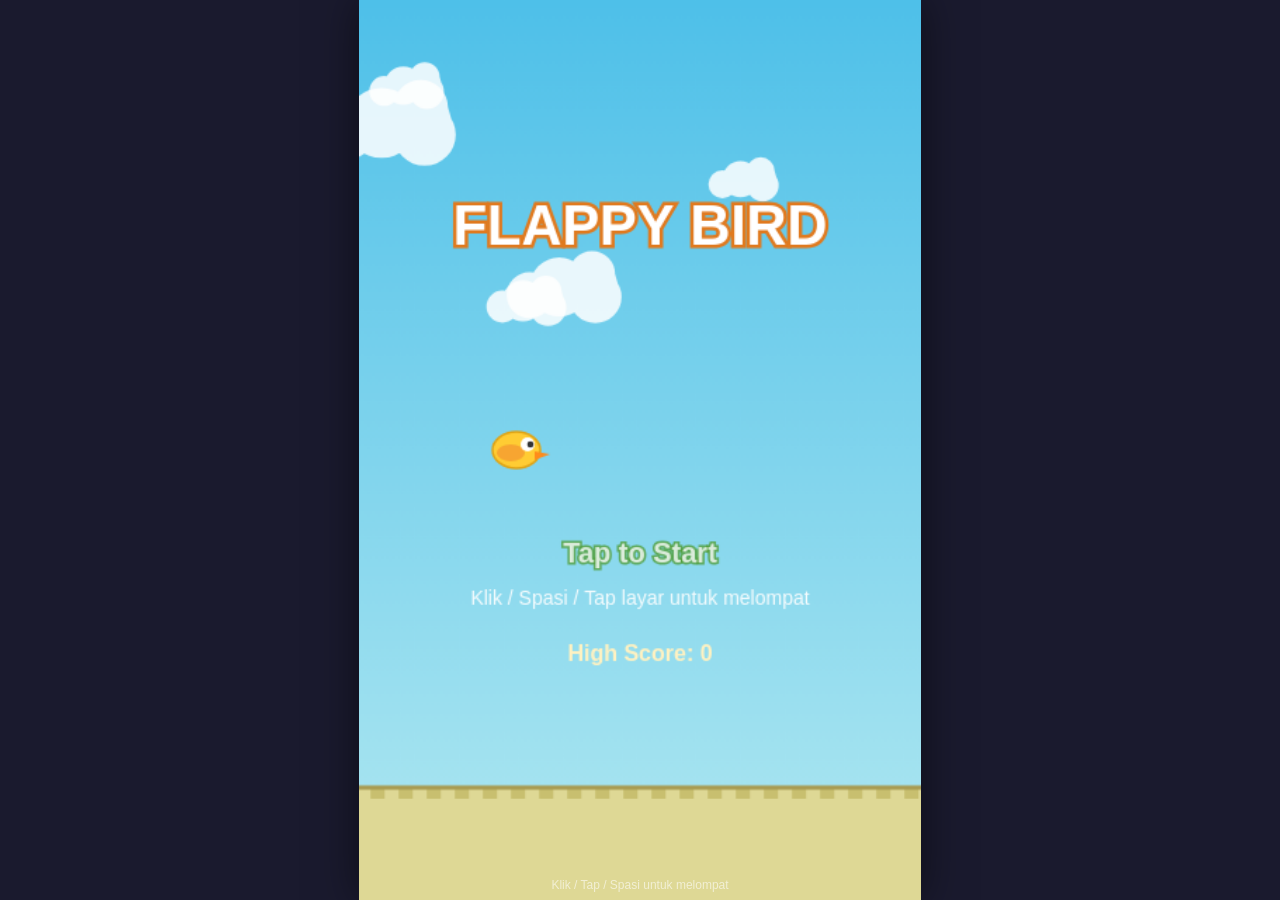
<file: flappy-bird_claude.html>
<!DOCTYPE html>
<html lang="id">
<head>
<meta charset="UTF-8">
<meta name="viewport" content="width=device-width, initial-scale=1.0, maximum-scale=1.0, user-scalable=no">
<title>Flappy Bird - Canvas Game</title>
<style>
  /* ==================== STYLE DASAR ==================== */
  * { margin: 0; padding: 0; box-sizing: border-box; -webkit-tap-highlight-color: transparent; }

  html, body {
    height: 100%;
    background: #1a1a2e;
    overflow: hidden;
    font-family: 'Segoe UI', Arial, sans-serif;
    touch-action: manipulation;
    user-select: none;
  }

  #gameContainer {
    position: relative;
    width: 100vw;
    height: 100vh;
    display: flex;
    align-items: center;
    justify-content: center;
  }

  canvas {
    display: block;
    background: #70c5ce;
    box-shadow: 0 0 40px rgba(0,0,0,0.5);
    max-width: 100vw;
    max-height: 100vh;
    cursor: pointer;
  }

  /* Overlay UI (start / game over) digambar di canvas, tapi kita
     tambahkan footer kecil untuk kredit / info responsif */
  #hint {
    position: absolute;
    bottom: 8px;
    left: 50%;
    transform: translateX(-50%);
    color: rgba(255,255,255,0.6);
    font-size: 12px;
    pointer-events: none;
  }
</style>
</head>
<body>

<div id="gameContainer">
  <canvas id="gameCanvas"></canvas>
  <div id="hint">Klik / Tap / Spasi untuk melompat</div>
</div>

<script>
/* =========================================================================
   FLAPPY BIRD - SINGLE FILE GAME
   Struktur kode:
   1. SETUP           -> canvas, ukuran, konstanta konfigurasi
   2. AUDIO            -> beep sederhana via Web Audio API
   3. STATE            -> objek state global game
   4. ENTITAS          -> Bird, Pipe, Cloud, Particle (physics & data)
   5. INPUT HANDLING   -> mouse, touch, keyboard
   6. UPDATE (PHYSICS) -> gravitasi, gerak, collision detection
   7. RENDER           -> gambar semua elemen ke canvas
   8. GAME LOOP        -> requestAnimationFrame loop utama
   ========================================================================= */

/* ==================== 1. SETUP ==================== */
const canvas = document.getElementById('gameCanvas');
const ctx = canvas.getContext('2d');

// Ukuran dasar game (logical resolution), akan di-scale agar responsive
const BASE_WIDTH = 400;
const BASE_HEIGHT = 640;
canvas.width = BASE_WIDTH;
canvas.height = BASE_HEIGHT;

// ---- KONFIGURASI GAME (silakan diubah untuk tuning) ----
const CONFIG = {
  gravity: 0.45,          // percepatan gravitasi per frame
  jumpVelocity: -8,       // kecepatan lompat (negatif = ke atas)
  maxFallSpeed: 10,       // batas kecepatan jatuh maksimum

  birdX: BASE_WIDTH * 0.28,
  birdRadius: 14,         // radius collision burung (lingkaran)
  birdW: 34,
  birdH: 26,

  pipeWidth: 60,
  pipeGapBase: 165,       // celah pipa di awal (mudah)
  pipeGapMin: 120,        // celah minimum saat skor tinggi (makin sulit)
  pipeSpeedBase: 2.3,     // kecepatan pipa di awal
  pipeSpeedMax: 4.2,      // kecepatan pipa maksimum
  pipeSpawnDistance: 220, // jarak horizontal antar pipa

  groundHeight: 80,
  skyTop: 0,

  colors: {
    skyTop: '#4ec0e9',
    skyBottom: '#a4e3f0',
    ground: '#ded895',
    groundStripe: '#c8bf6f',
    pipeBody: '#73c74b',
    pipeBodyDark: '#4f9c33',
    pipeEdge: '#5aa83c',
    bird: '#ffcc33',
    birdWing: '#f7a531'
  }
};

/* ==================== 2. AUDIO (Web Audio API beep) ==================== */
const AudioFX = (() => {
  let ctxAudio = null;
  function getCtx() {
    if (!ctxAudio) {
      ctxAudio = new (window.AudioContext || window.webkitAudioContext)();
    }
    return ctxAudio;
  }
  // Bunyikan nada sederhana dengan envelope singkat
  function beep(freq, duration, type = 'sine', volume = 0.18) {
    try {
      const ac = getCtx();
      const osc = ac.createOscillator();
      const gain = ac.createGain();
      osc.type = type;
      osc.frequency.value = freq;
      gain.gain.setValueAtTime(volume, ac.currentTime);
      gain.gain.exponentialRampToValueAtTime(0.001, ac.currentTime + duration);
      osc.connect(gain);
      gain.connect(ac.destination);
      osc.start();
      osc.stop(ac.currentTime + duration);
    } catch (e) { /* audio tidak tersedia, abaikan */ }
  }
  return {
    jump: () => beep(520, 0.12, 'square', 0.12),
    score: () => beep(880, 0.15, 'sine', 0.15),
    hit:   () => beep(140, 0.35, 'sawtooth', 0.2),
    // Panggilan pertama untuk "unlock" audio context di mobile (harus dari gesture user)
    unlock: () => { try { getCtx().resume(); } catch(e){} }
  };
})();

/* ==================== 3. STATE ==================== */
const STATE = {
  MENU: 'MENU',
  PLAYING: 'PLAYING',
  GAMEOVER: 'GAMEOVER'
};

let gameState = STATE.MENU;
let score = 0;
let highScore = parseInt(localStorage.getItem('flappyHighScore') || '0', 10);
let frameCount = 0;
let animTime = 0; // waktu untuk animasi kepakan sayap, dsb.

/* ==================== 4. ENTITAS ==================== */

// ---- Bird (burung yang dikontrol pemain) ----
const bird = {
  x: CONFIG.birdX,
  y: BASE_HEIGHT / 2,
  velocity: 0,
  rotation: 0,
  wingAngle: 0,
  wingDir: 1,

  reset() {
    this.y = BASE_HEIGHT / 2;
    this.velocity = 0;
    this.rotation = 0;
  },

  flap() {
    this.velocity = CONFIG.jumpVelocity;
    AudioFX.jump();
  },

  update() {
    // --- physics: gravitasi ---
    this.velocity += CONFIG.gravity;
    if (this.velocity > CONFIG.maxFallSpeed) this.velocity = CONFIG.maxFallSpeed;
    this.y += this.velocity;

    // --- rotasi mengikuti arah gerak ---
    // saat naik (velocity negatif) -> miring ke atas
    // saat jatuh (velocity positif) -> miring ke bawah
    const targetRotation = clamp(this.velocity / 10, -0.5, 1.2);
    this.rotation += (targetRotation - this.rotation) * 0.25;

    // --- animasi kepakan sayap ---
    this.wingAngle += 0.25 * this.wingDir;
    if (this.wingAngle > 0.6 || this.wingAngle < -0.6) this.wingDir *= -1;
  }
};

// ---- Pipes (array pasangan pipa atas & bawah) ----
let pipes = [];

function currentPipeGap() {
  // gap mengecil seiring skor bertambah, tapi tidak kurang dari pipeGapMin
  const reduced = CONFIG.pipeGapBase - score * 1.5;
  return Math.max(CONFIG.pipeGapMin, reduced);
}

function currentPipeSpeed() {
  // kecepatan bertambah seiring skor, dibatasi pipeSpeedMax
  const increased = CONFIG.pipeSpeedBase + score * 0.04;
  return Math.min(CONFIG.pipeSpeedMax, increased);
}

function spawnPipe() {
  const gap = currentPipeGap();
  const minTop = 60;
  const maxTop = BASE_HEIGHT - CONFIG.groundHeight - gap - 60;
  const topHeight = Math.random() * (maxTop - minTop) + minTop;

  pipes.push({
    x: BASE_WIDTH + CONFIG.pipeWidth,
    topHeight: topHeight,
    gap: gap,
    passed: false
  });
}

function updatePipes() {
  const speed = currentPipeSpeed();

  // spawn pipa baru berdasarkan jarak, bukan hanya frame count, agar konsisten
  if (pipes.length === 0 || pipes[pipes.length - 1].x < BASE_WIDTH - CONFIG.pipeSpawnDistance) {
    spawnPipe();
  }

  for (let i = pipes.length - 1; i >= 0; i--) {
    const p = pipes[i];
    p.x -= speed;

    // cek skor: burung berhasil melewati pipa
    if (!p.passed && p.x + CONFIG.pipeWidth < bird.x - CONFIG.birdRadius) {
      p.passed = true;
      score++;
      AudioFX.score();
    }

    // hapus pipa yang sudah keluar layar
    if (p.x < -CONFIG.pipeWidth) {
      pipes.splice(i, 1);
    }
  }
}

// ---- Clouds (parallax background) ----
let clouds = [];
function initClouds() {
  clouds = [];
  for (let i = 0; i < 5; i++) {
    clouds.push({
      x: Math.random() * BASE_WIDTH,
      y: 40 + Math.random() * 180,
      scale: 0.6 + Math.random() * 0.8,
      speed: 0.2 + Math.random() * 0.3
    });
  }
}

function updateClouds() {
  for (const c of clouds) {
    c.x -= c.speed;
    if (c.x < -80) {
      c.x = BASE_WIDTH + 80;
      c.y = 40 + Math.random() * 180;
    }
  }
}

// ---- Particles (efek saat game over) ----
let particles = [];
function spawnParticles(x, y) {
  particles = [];
  for (let i = 0; i < 24; i++) {
    const angle = Math.random() * Math.PI * 2;
    const speed = 1.5 + Math.random() * 3.5;
    particles.push({
      x, y,
      vx: Math.cos(angle) * speed,
      vy: Math.sin(angle) * speed - 1,
      life: 1,
      size: 2 + Math.random() * 3,
      color: Math.random() > 0.5 ? CONFIG.colors.bird : '#ff5555'
    });
  }
}

function updateParticles() {
  for (let i = particles.length - 1; i >= 0; i--) {
    const p = particles[i];
    p.vy += 0.15; // gravitasi ringan untuk partikel
    p.x += p.vx;
    p.y += p.vy;
    p.life -= 0.02;
    if (p.life <= 0) particles.splice(i, 1);
  }
}

/* ==================== helper ==================== */
function clamp(val, min, max) {
  return Math.max(min, Math.min(max, val));
}

/* ==================== 5. INPUT HANDLING ==================== */
function handleInput() {
  AudioFX.unlock(); // pastikan audio context aktif (perlu gesture user)

  if (gameState === STATE.MENU) {
    startGame();
  } else if (gameState === STATE.PLAYING) {
    bird.flap();
  } else if (gameState === STATE.GAMEOVER) {
    // beri jeda singkat agar tidak langsung restart karena tap yang sama
    if (frameCount - gameOverFrame > 20) {
      resetGame();
    }
  }
}

canvas.addEventListener('mousedown', (e) => { e.preventDefault(); handleInput(); });
canvas.addEventListener('touchstart', (e) => { e.preventDefault(); handleInput(); }, { passive: false });

window.addEventListener('keydown', (e) => {
  if (e.code === 'Space' || e.code === 'ArrowUp') {
    e.preventDefault();
    handleInput();
  }
});

/* ==================== 6. UPDATE (PHYSICS & LOGIC) ==================== */
let gameOverFrame = 0;

function startGame() {
  gameState = STATE.PLAYING;
  score = 0;
  pipes = [];
  bird.reset();
}

function resetGame() {
  gameState = STATE.MENU;
  bird.reset();
  pipes = [];
  particles = [];
}

function triggerGameOver() {
  gameState = STATE.GAMEOVER;
  gameOverFrame = frameCount;
  AudioFX.hit();
  spawnParticles(bird.x, bird.y);

  if (score > highScore) {
    highScore = score;
    localStorage.setItem('flappyHighScore', String(highScore));
  }
}

// ---- Collision Detection ----
function checkCollisions() {
  // Tabrakan dengan tanah
  if (bird.y + CONFIG.birdRadius > BASE_HEIGHT - CONFIG.groundHeight) {
    bird.y = BASE_HEIGHT - CONFIG.groundHeight - CONFIG.birdRadius;
    triggerGameOver();
    return;
  }
  // Tabrakan dengan langit-langit
  if (bird.y - CONFIG.birdRadius < CONFIG.skyTop) {
    bird.y = CONFIG.skyTop + CONFIG.birdRadius;
    bird.velocity = 0;
  }

  // Tabrakan dengan pipa (circle vs rectangle, presisi menggunakan closest point)
  for (const p of pipes) {
    const pipeLeft = p.x;
    const pipeRight = p.x + CONFIG.pipeWidth;

    // hanya cek jika burung berada dalam rentang horizontal pipa
    if (bird.x + CONFIG.birdRadius > pipeLeft && bird.x - CONFIG.birdRadius < pipeRight) {
      const topPipeBottom = p.topHeight;
      const bottomPipeTop = p.topHeight + p.gap;

      // cek collision dengan pipa atas
      if (circleRectCollide(bird.x, bird.y, CONFIG.birdRadius, pipeLeft, 0, CONFIG.pipeWidth, topPipeBottom)) {
        triggerGameOver();
        return;
      }
      // cek collision dengan pipa bawah
      if (circleRectCollide(bird.x, bird.y, CONFIG.birdRadius, pipeLeft, bottomPipeTop, CONFIG.pipeWidth, BASE_HEIGHT - CONFIG.groundHeight - bottomPipeTop)) {
        triggerGameOver();
        return;
      }
    }
  }
}

// Deteksi tabrakan lingkaran (burung) vs persegi (pipa) — akurat menggunakan closest point
function circleRectCollide(cx, cy, r, rx, ry, rw, rh) {
  const closestX = clamp(cx, rx, rx + rw);
  const closestY = clamp(cy, ry, ry + rh);
  const dx = cx - closestX;
  const dy = cy - closestY;
  return (dx * dx + dy * dy) < (r * r);
}

function update() {
  frameCount++;
  animTime += 0.05;
  updateClouds();

  if (gameState === STATE.PLAYING) {
    bird.update();
    updatePipes();
    checkCollisions();
  } else if (gameState === STATE.GAMEOVER) {
    updateParticles();
    // burung tetap jatuh sedikit ke tanah setelah game over untuk efek dramatis
    if (bird.y + CONFIG.birdRadius < BASE_HEIGHT - CONFIG.groundHeight) {
      bird.velocity += CONFIG.gravity;
      bird.y += bird.velocity;
      bird.rotation = clamp(bird.rotation + 0.05, -0.5, 1.5);
    }
  }
}

/* ==================== 7. RENDER ==================== */

function drawBackground() {
  // gradient langit
  const grad = ctx.createLinearGradient(0, 0, 0, BASE_HEIGHT - CONFIG.groundHeight);
  grad.addColorStop(0, CONFIG.colors.skyTop);
  grad.addColorStop(1, CONFIG.colors.skyBottom);
  ctx.fillStyle = grad;
  ctx.fillRect(0, 0, BASE_WIDTH, BASE_HEIGHT);
}

function drawClouds() {
  ctx.save();
  ctx.fillStyle = 'rgba(255,255,255,0.85)';
  for (const c of clouds) {
    ctx.save();
    ctx.translate(c.x, c.y);
    ctx.scale(c.scale, c.scale);
    drawCloudShape();
    ctx.restore();
  }
  ctx.restore();
}

function drawCloudShape() {
  ctx.beginPath();
  ctx.arc(0, 0, 18, 0, Math.PI * 2);
  ctx.arc(20, -8, 14, 0, Math.PI * 2);
  ctx.arc(22, 6, 16, 0, Math.PI * 2);
  ctx.arc(-18, 5, 14, 0, Math.PI * 2);
  ctx.fill();
}

function drawPipes() {
  for (const p of pipes) {
    const bottomPipeTop = p.topHeight + p.gap;
    const bottomHeight = BASE_HEIGHT - CONFIG.groundHeight - bottomPipeTop;

    drawPipeSegment(p.x, 0, CONFIG.pipeWidth, p.topHeight, true);
    drawPipeSegment(p.x, bottomPipeTop, CONFIG.pipeWidth, bottomHeight, false);
  }
}

// Menggambar satu segmen pipa dengan efek 3D ringan (highlight + shadow + bibir pipa)
function drawPipeSegment(x, y, w, h, isTop) {
  const capH = 26;

  // badan pipa dengan gradient agar terlihat 3D
  const grad = ctx.createLinearGradient(x, 0, x + w, 0);
  grad.addColorStop(0, CONFIG.colors.pipeBodyDark);
  grad.addColorStop(0.15, CONFIG.colors.pipeBody);
  grad.addColorStop(0.85, CONFIG.colors.pipeBody);
  grad.addColorStop(1, CONFIG.colors.pipeBodyDark);
  ctx.fillStyle = grad;
  ctx.fillRect(x, y, w, h);

  // outline
  ctx.strokeStyle = CONFIG.colors.pipeEdge;
  ctx.lineWidth = 2;
  ctx.strokeRect(x, y, w, h);

  // bibir pipa (cap) - sedikit lebih lebar, di ujung yang menghadap gap
  const capY = isTop ? y + h - capH : y;
  const capGrad = ctx.createLinearGradient(x - 4, 0, x + w + 4, 0);
  capGrad.addColorStop(0, CONFIG.colors.pipeBodyDark);
  capGrad.addColorStop(0.15, CONFIG.colors.pipeBody);
  capGrad.addColorStop(0.85, CONFIG.colors.pipeBody);
  capGrad.addColorStop(1, CONFIG.colors.pipeBodyDark);
  ctx.fillStyle = capGrad;
  ctx.fillRect(x - 4, capY, w + 8, capH);
  ctx.strokeRect(x - 4, capY, w + 8, capH);

  // highlight tipis di sisi kiri untuk kesan cahaya
  ctx.fillStyle = 'rgba(255,255,255,0.25)';
  ctx.fillRect(x + 4, y, 5, h);
}

function drawGround() {
  const gy = BASE_HEIGHT - CONFIG.groundHeight;
  ctx.fillStyle = CONFIG.colors.ground;
  ctx.fillRect(0, gy, BASE_WIDTH, CONFIG.groundHeight);

  // garis-garis tanah bergerak (efek scroll) mengikuti kecepatan pipa
  ctx.fillStyle = CONFIG.colors.groundStripe;
  const stripeW = 20;
  const offset = (frameCount * currentPipeSpeed()) % stripeW;
  for (let x = -offset; x < BASE_WIDTH; x += stripeW) {
    ctx.fillRect(x, gy, stripeW / 2, 8);
  }

  // garis batas atas tanah
  ctx.strokeStyle = '#a89b52';
  ctx.lineWidth = 3;
  ctx.beginPath();
  ctx.moveTo(0, gy);
  ctx.lineTo(BASE_WIDTH, gy);
  ctx.stroke();
}

function drawBird() {
  ctx.save();
  ctx.translate(bird.x, bird.y);
  ctx.rotate(bird.rotation);

  // badan burung (oval kuning)
  ctx.fillStyle = CONFIG.colors.bird;
  ctx.beginPath();
  ctx.ellipse(0, 0, CONFIG.birdW / 2, CONFIG.birdH / 2, 0, 0, Math.PI * 2);
  ctx.fill();
  ctx.strokeStyle = '#e0a415';
  ctx.lineWidth = 1.5;
  ctx.stroke();

  // sayap (animasi kepakan menggunakan wingAngle)
  ctx.save();
  ctx.translate(-4, 2);
  ctx.rotate(bird.wingAngle);
  ctx.fillStyle = CONFIG.colors.birdWing;
  ctx.beginPath();
  ctx.ellipse(0, 0, 10, 6, 0, 0, Math.PI * 2);
  ctx.fill();
  ctx.restore();

  // mata
  ctx.fillStyle = '#fff';
  ctx.beginPath();
  ctx.arc(8, -4, 5, 0, Math.PI * 2);
  ctx.fill();
  ctx.fillStyle = '#333';
  ctx.beginPath();
  ctx.arc(10, -4, 2.3, 0, Math.PI * 2);
  ctx.fill();

  // paruh
  ctx.fillStyle = '#ff8c1a';
  ctx.beginPath();
  ctx.moveTo(13, 1);
  ctx.lineTo(24, 3);
  ctx.lineTo(13, 7);
  ctx.closePath();
  ctx.fill();

  ctx.restore();
}

function drawParticles() {
  for (const p of particles) {
    ctx.globalAlpha = Math.max(p.life, 0);
    ctx.fillStyle = p.color;
    ctx.beginPath();
    ctx.arc(p.x, p.y, p.size, 0, Math.PI * 2);
    ctx.fill();
  }
  ctx.globalAlpha = 1;
}

function drawScore() {
  ctx.save();
  ctx.font = 'bold 42px Arial';
  ctx.textAlign = 'center';
  ctx.lineWidth = 4;
  ctx.strokeStyle = '#4f9c33';
  ctx.fillStyle = '#ffffff';
  ctx.strokeText(score, BASE_WIDTH / 2, 70);
  ctx.fillText(score, BASE_WIDTH / 2, 70);
  ctx.restore();
}

function drawPanel(x, y, w, h) {
  ctx.fillStyle = 'rgba(255,255,255,0.92)';
  roundRect(x, y, w, h, 16);
  ctx.fill();
  ctx.strokeStyle = '#dcae4b';
  ctx.lineWidth = 4;
  roundRect(x, y, w, h, 16);
  ctx.stroke();
}

function roundRect(x, y, w, h, r) {
  ctx.beginPath();
  ctx.moveTo(x + r, y);
  ctx.arcTo(x + w, y, x + w, y + h, r);
  ctx.arcTo(x + w, y + h, x, y + h, r);
  ctx.arcTo(x, y + h, x, y, r);
  ctx.arcTo(x, y, x + w, y, r);
  ctx.closePath();
}

function drawMenuScreen() {
  ctx.save();
  ctx.textAlign = 'center';

  // Judul dengan efek bounce ringan
  const bounce = Math.sin(animTime * 1.5) * 6;
  ctx.font = 'bold 40px Arial';
  ctx.fillStyle = '#fff';
  ctx.strokeStyle = '#e07a1f';
  ctx.lineWidth = 5;
  ctx.strokeText('FLAPPY BIRD', BASE_WIDTH / 2, 180 + bounce);
  ctx.fillText('FLAPPY BIRD', BASE_WIDTH / 2, 180 + bounce);

  // instruksi
  ctx.font = 'bold 20px Arial';
  ctx.fillStyle = '#fff';
  ctx.strokeStyle = '#4f9c33';
  ctx.lineWidth = 3;
  const pulse = 0.85 + Math.sin(animTime * 3) * 0.15;
  ctx.globalAlpha = pulse;
  ctx.strokeText('Tap to Start', BASE_WIDTH / 2, 400);
  ctx.fillText('Tap to Start', BASE_WIDTH / 2, 400);
  ctx.globalAlpha = 1;

  ctx.font = '14px Arial';
  ctx.fillStyle = 'rgba(255,255,255,0.9)';
  ctx.fillText('Klik / Spasi / Tap layar untuk melompat', BASE_WIDTH / 2, 430);

  ctx.font = 'bold 16px Arial';
  ctx.fillStyle = '#fff2c2';
  ctx.fillText('High Score: ' + highScore, BASE_WIDTH / 2, 470);

  ctx.restore();
}

function drawGameOverScreen() {
  const panelW = 260;
  const panelH = 220;
  const px = (BASE_WIDTH - panelW) / 2;
  const py = (BASE_HEIGHT - panelH) / 2 - 20;

  drawPanel(px, py, panelW, panelH);

  ctx.save();
  ctx.textAlign = 'center';

  ctx.font = 'bold 30px Arial';
  ctx.fillStyle = '#e05a3a';
  ctx.fillText('GAME OVER', BASE_WIDTH / 2, py + 45);

  ctx.font = 'bold 18px Arial';
  ctx.fillStyle = '#555';
  ctx.fillText('Skor', BASE_WIDTH / 2, py + 85);
  ctx.font = 'bold 34px Arial';
  ctx.fillStyle = '#333';
  ctx.fillText(score, BASE_WIDTH / 2, py + 120);

  ctx.font = 'bold 16px Arial';
  ctx.fillStyle = '#b8860b';
  const newRecord = score === highScore && score > 0;
  ctx.fillText((newRecord ? 'REKOR BARU! ' : '') + 'Best: ' + highScore, BASE_WIDTH / 2, py + 150);

  // tombol restart
  const btnW = 160, btnH = 42;
  const btnX = BASE_WIDTH / 2 - btnW / 2;
  const btnY = py + panelH - 10;
  const pulse = 1 + Math.sin(animTime * 4) * 0.03;
  ctx.save();
  ctx.translate(BASE_WIDTH / 2, btnY + btnH / 2);
  ctx.scale(pulse, pulse);
  ctx.translate(-BASE_WIDTH / 2, -(btnY + btnH / 2));
  ctx.fillStyle = '#73c74b';
  roundRect(btnX, btnY, btnW, btnH, 10);
  ctx.fill();
  ctx.strokeStyle = '#4f9c33';
  ctx.lineWidth = 3;
  roundRect(btnX, btnY, btnW, btnH, 10);
  ctx.stroke();
  ctx.fillStyle = '#fff';
  ctx.font = 'bold 18px Arial';
  ctx.fillText('Tap to Restart', BASE_WIDTH / 2, btnY + btnH / 2 + 6);
  ctx.restore();

  ctx.restore();
}

function render() {
  drawBackground();
  drawClouds();
  drawPipes();
  drawGround();
  drawBird();

  if (gameState === STATE.PLAYING) {
    drawScore();
  } else if (gameState === STATE.MENU) {
    drawMenuScreen();
  } else if (gameState === STATE.GAMEOVER) {
    drawParticles();
    drawGameOverScreen();
  }
}

/* ==================== 8. GAME LOOP ==================== */
function gameLoop() {
  update();
  render();
  requestAnimationFrame(gameLoop);
}

/* ==================== RESPONSIVE CANVAS SCALING ==================== */
function resizeCanvas() {
  const container = document.getElementById('gameContainer');
  const availW = window.innerWidth;
  const availH = window.innerHeight;

  const scale = Math.min(availW / BASE_WIDTH, availH / BASE_HEIGHT);
  canvas.style.width = (BASE_WIDTH * scale) + 'px';
  canvas.style.height = (BASE_HEIGHT * scale) + 'px';
}
window.addEventListener('resize', resizeCanvas);

/* ==================== INISIALISASI ==================== */
initClouds();
resizeCanvas();
gameLoop();

</script>
</body>
</html>
</file>
